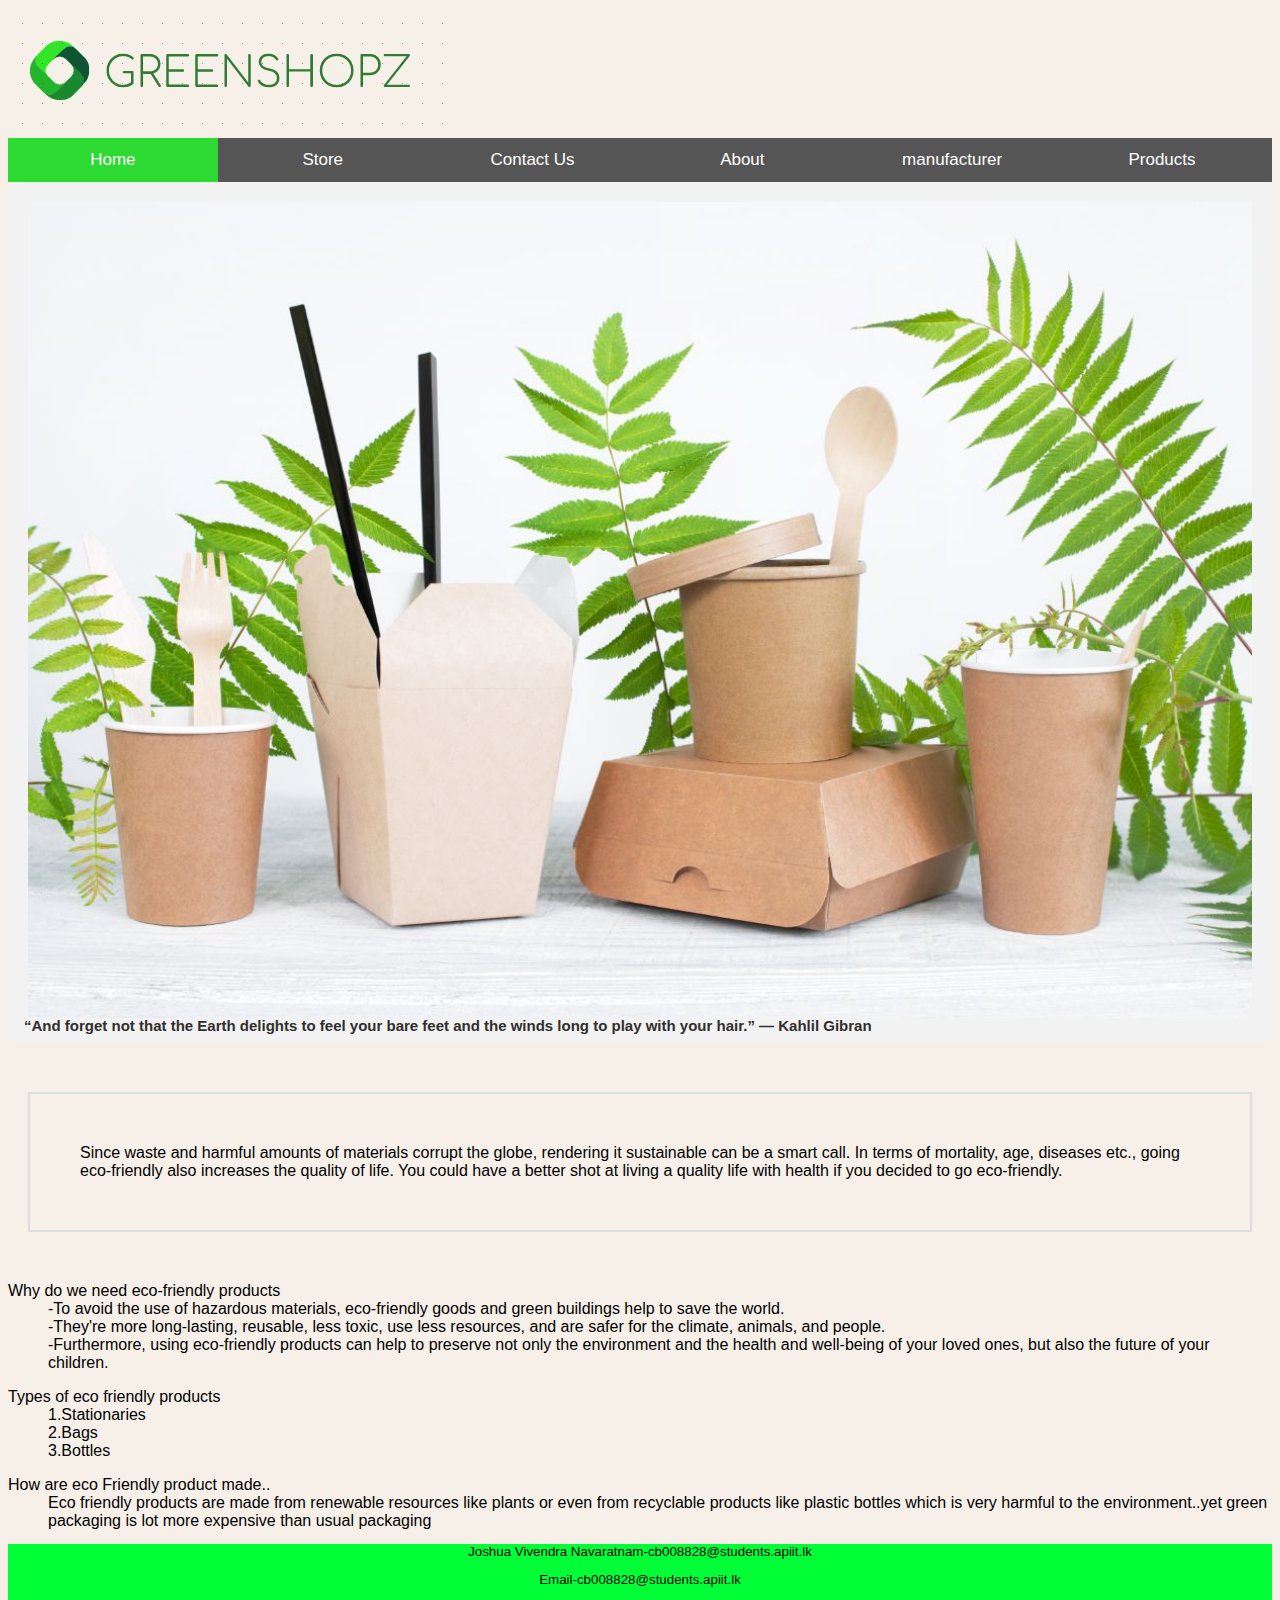
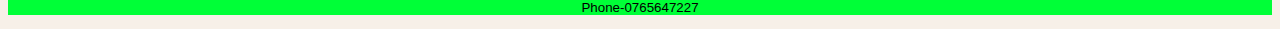
<file: index.html>
<!DOCTYPE html>
<html>
    <meta name="viewport" content="width=device-width, initial-scale=1">
    <head>
        <title>Eco Friendly Products</title>
        <link rel="stylesheet" href="styles/styles.css">
        <link rel="stylesheet" href="styles/horizontal-menu.css">
        <div id="logo">
            <img src="Images/logoeco.JPG" alt="GreenShopz">
        </div>
    </head>
    <body>
        <div class="navbar">
            <a class="active" href="index.html">Home</a>
            <a href="store.html">Store</a>
            <a href="contact.html">Contact Us</a>
            <a href="about.html">About</a>
            <a href="manufacturer.html">manufacturer</a>
            <a href="products.html">Products</a>
        </div>
        <div class="container">
            <img src="Images/Making-Earth-Friendly-Purchases-5-Products-That-are-Changing-the-World.jpg" alt="ecobro" style="width:100%;">
            <div class="bottom-left"> “And forget not that the Earth delights to feel your bare feet and the winds long to play with your hair.” — Kahlil Gibran</div>
            
          </div>
        <p class="excerpt">Since waste and harmful amounts of materials corrupt the globe, rendering it sustainable can be a smart call. In terms of mortality, age, diseases etc., going eco-friendly also increases the quality of life. You could have a better shot at living a quality life with health if you decided to go eco-friendly.</p>
        <dl> 
            <dt>Why do we need eco-friendly products</dt>
            <dd> -To avoid the use of hazardous materials, eco-friendly goods and green buildings help to save the world.</dd>
            <dd> -They're more long-lasting, reusable, less toxic, use less resources, and are safer for the climate, animals, and people.</dd>
            <dd> -Furthermore, using eco-friendly products can help to preserve not only the environment and the health and well-being of your loved ones, but also the future of your children.</dd>
        </dl>
        <dl>
            <dt>Types of eco friendly products</dt>
            <dd>1.Stationaries</dd>
            <dd>2.Bags</dd>
            <dd>3.Bottles</dd>
        </dl>
        <dt>How are eco Friendly product made..</dt>
        <dd>Eco friendly products are made from renewable resources like plants or even from recyclable products like plastic bottles which is very harmful to the environment..yet green packaging is lot more expensive than usual packaging</dd>


        </dl>
        <div class="footer">
            <p>Joshua Vivendra Navaratnam-cb008828@students.apiit.lk</p>
            <p>Email-cb008828@students.apiit.lk</p>
            <p>Phone-0765647227</p>
          </div>
    </body>

</html>
</file>
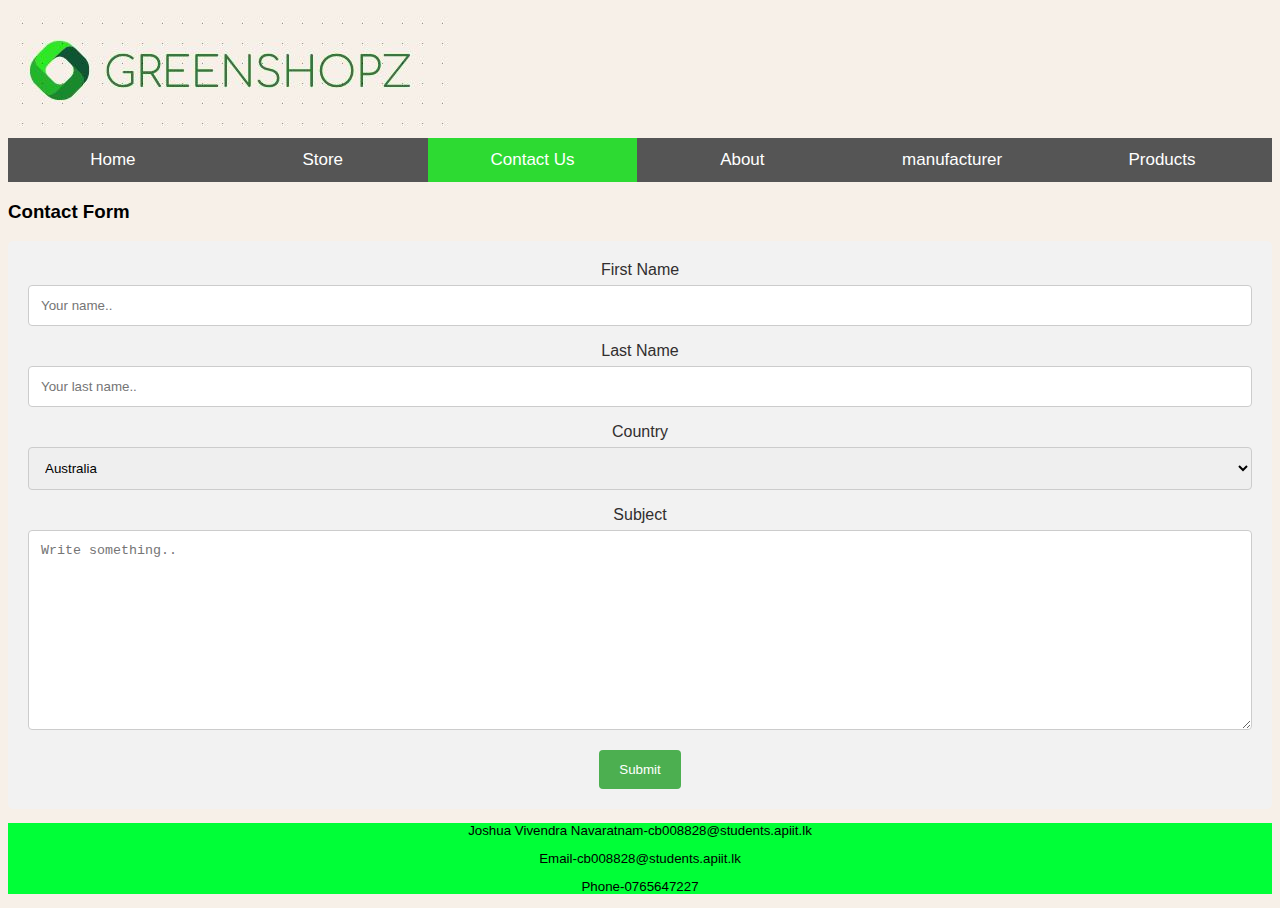
<file: contact.html>
<!DOCTYPE html>
<html>
    <meta name="viewport" content="width=device-width, initial-scale=1">
    <head>
        <title>Eco Friendly Products</title>
        <link rel="stylesheet" href="styles/styles.css">
        <link rel="stylesheet" href="styles/horizontal-menu.css">

        <div id="logo">
            <img src="Images/logoeco.JPG" alt="GreenShopz">
        </div>
    </head>
    <body>
        <div class="navbar">
            <a href="index.html">Home</a>
            <a href="store.html">Store</a>
            <a class="active" href="contact.html">Contact Us</a>
            <a href="about.html">About</a>
            <a href="manufacturer.html">manufacturer</a>
            <a href="products.html">Products</a>
        </div>
    </body>
    <h3>Contact Form</h3>

<div class="container">
  <form action="/action_page.php">
    <label for="fname">First Name</label>
    <input type="text" id="fname" name="firstname" placeholder="Your name..">

    <label for="lname">Last Name</label>
    <input type="text" id="lname" name="lastname" placeholder="Your last name..">

    <label for="country">Country</label>
    <select id="country" name="country">
      <option value="australia">Australia</option>
      <option value="canada">Canada</option>
      <option value="usa">USA</option>
    </select>

    <label for="subject">Subject</label>
    <textarea id="subject" name="subject" placeholder="Write something.." style="height:200px"></textarea>

    <input type="submit" value="Submit">
  </form>
</div>
<div class="footer">
  <p>Joshua Vivendra Navaratnam-cb008828@students.apiit.lk</p>
  <p>Email-cb008828@students.apiit.lk</p>
  <p>Phone-0765647227</p>
</div>
</html>
</file>
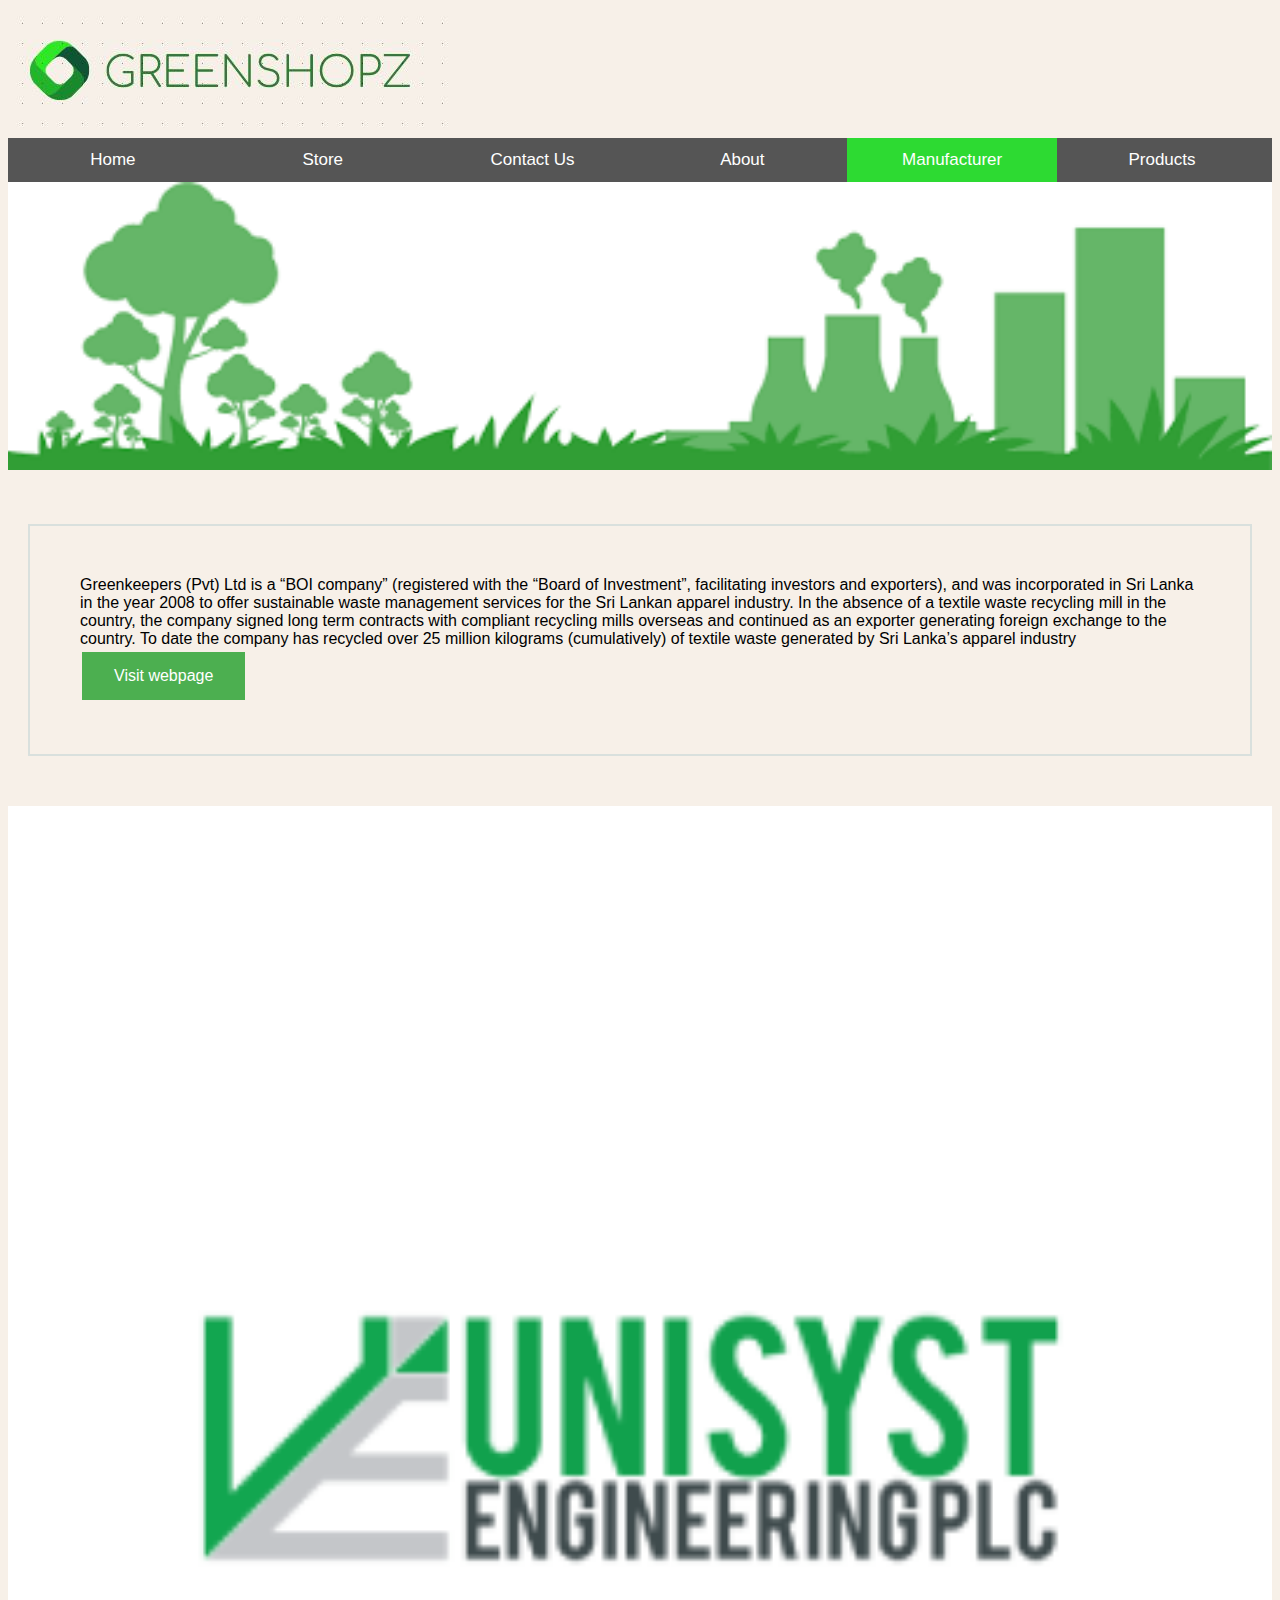
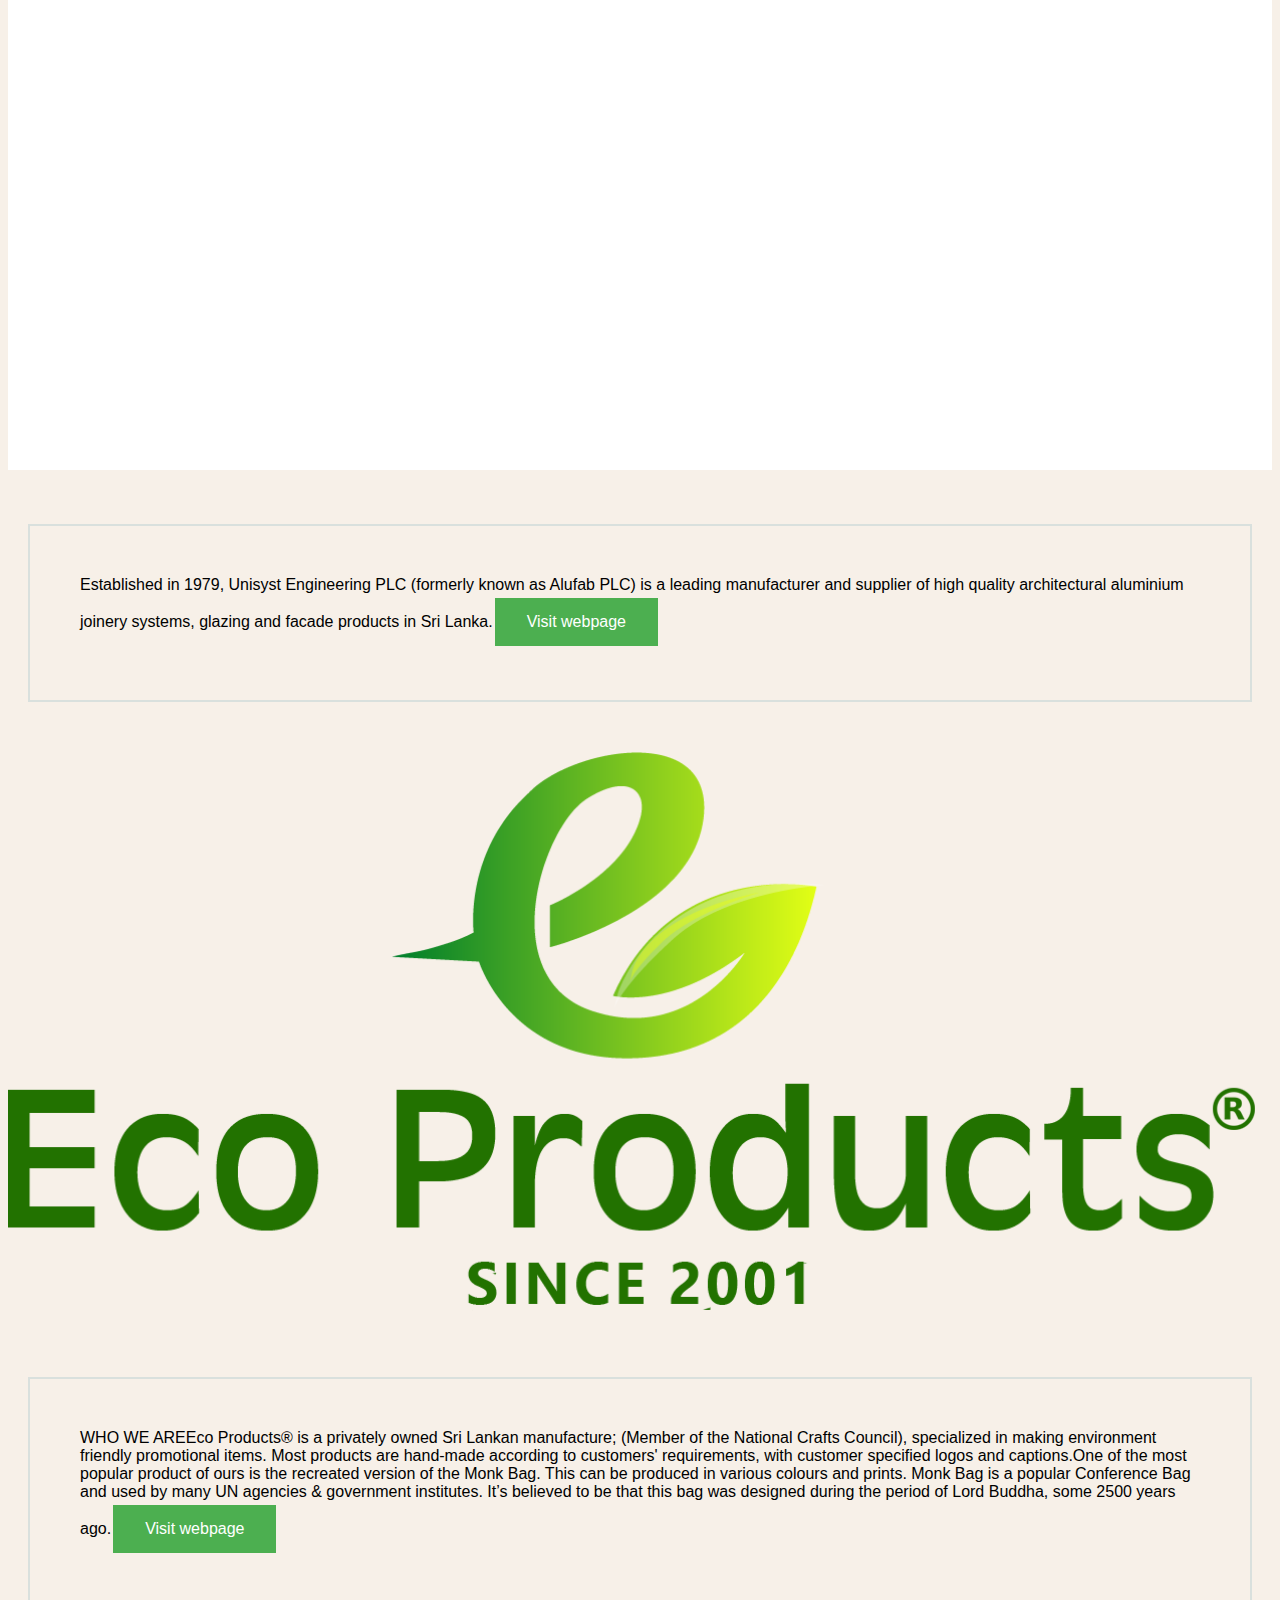
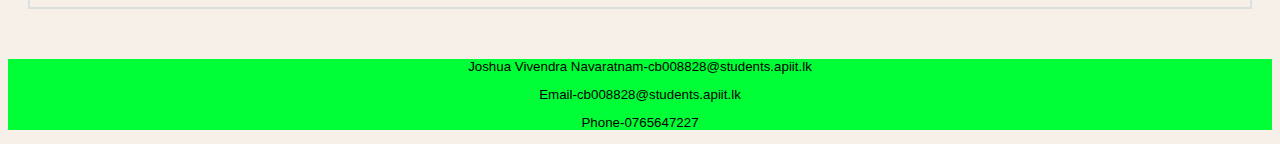
<file: manufacturer.html>
<!DOCTYPE html>
<html>
    <meta name="viewport" content="width=device-width, initial-scale=1">
    <head>
        <title>Eco Friendly Products</title>
        <link rel="stylesheet" href="styles/styles.css">
        <link rel="stylesheet" href="styles/horizontal-menu.css">

        <div id="logo">
            <img src="Images/logoeco.JPG" alt="GreenShopz">
        </div>
    </head>
    <body>
        <div class="navbar">
            <a href="index.html">Home</a>
            <a href="store.html">Store</a>
            <a href="contact.html">Contact Us</a>
            <a href="about.html">About</a>
            <a class="active" href="manufacturer.html">Manufacturer</a>
            <a href="products.html">Products</a>
        </div>
    </body>
    <img src="Images/download.png" alt="ecobro" style="width:100%;">
    <p class="excerpt">Greenkeepers (Pvt) Ltd is a “BOI company” (registered with the “Board of Investment”, facilitating investors and exporters), and was incorporated in Sri Lanka in the year 2008 to offer sustainable waste management services for the Sri Lankan apparel industry. In the absence of a textile waste recycling mill in the country, the company signed long term contracts with compliant recycling mills overseas and continued as an exporter generating foreign exchange to the country. To date the company has recycled over 25 million kilograms (cumulatively) of textile waste generated by Sri Lanka’s apparel industry<button class="button" onclick="document.location='https://www.greenkeepers.lk/about-us.php'">Visit webpage</button></p>
    <img src="Images/Unisyst-Engineering-Sri-Lanka.png" alt="ecobro" style="width:100%;">
    <p class="excerpt">Established in 1979, Unisyst Engineering PLC (formerly known as Alufab PLC) is a leading manufacturer and supplier of high quality architectural aluminium joinery systems, glazing and facade products in Sri Lanka.<button class="button" onclick="document.location='https://www.unisystplc.com/'">Visit webpage</button></p>
    <img src="Images/eco-logo.png" alt="ecobro" style="width:100%;">
    <p class="excerpt">WHO WE AREEco Products® is a privately owned Sri Lankan manufacture; (Member of the National Crafts Council), specialized in making environment friendly promotional items. Most products are hand-made according to customers' requirements, with customer specified logos and captions.One of the most popular product of ours is the recreated version of the Monk Bag. This can be produced in various colours and prints. Monk Bag is a popular Conference Bag and used by many UN agencies & government institutes. It’s believed to be that this bag was designed during the period of Lord Buddha, some 2500 years ago.<button class="button" onclick="document.location='https://www.ecoproductslk.com/'">Visit webpage</button></p>
    
    <div class="footer">
        <p>Joshua Vivendra Navaratnam-cb008828@students.apiit.lk</p>
        <p>Email-cb008828@students.apiit.lk</p>
        <p>Phone-0765647227</p>
      </div>
</html>
</file>
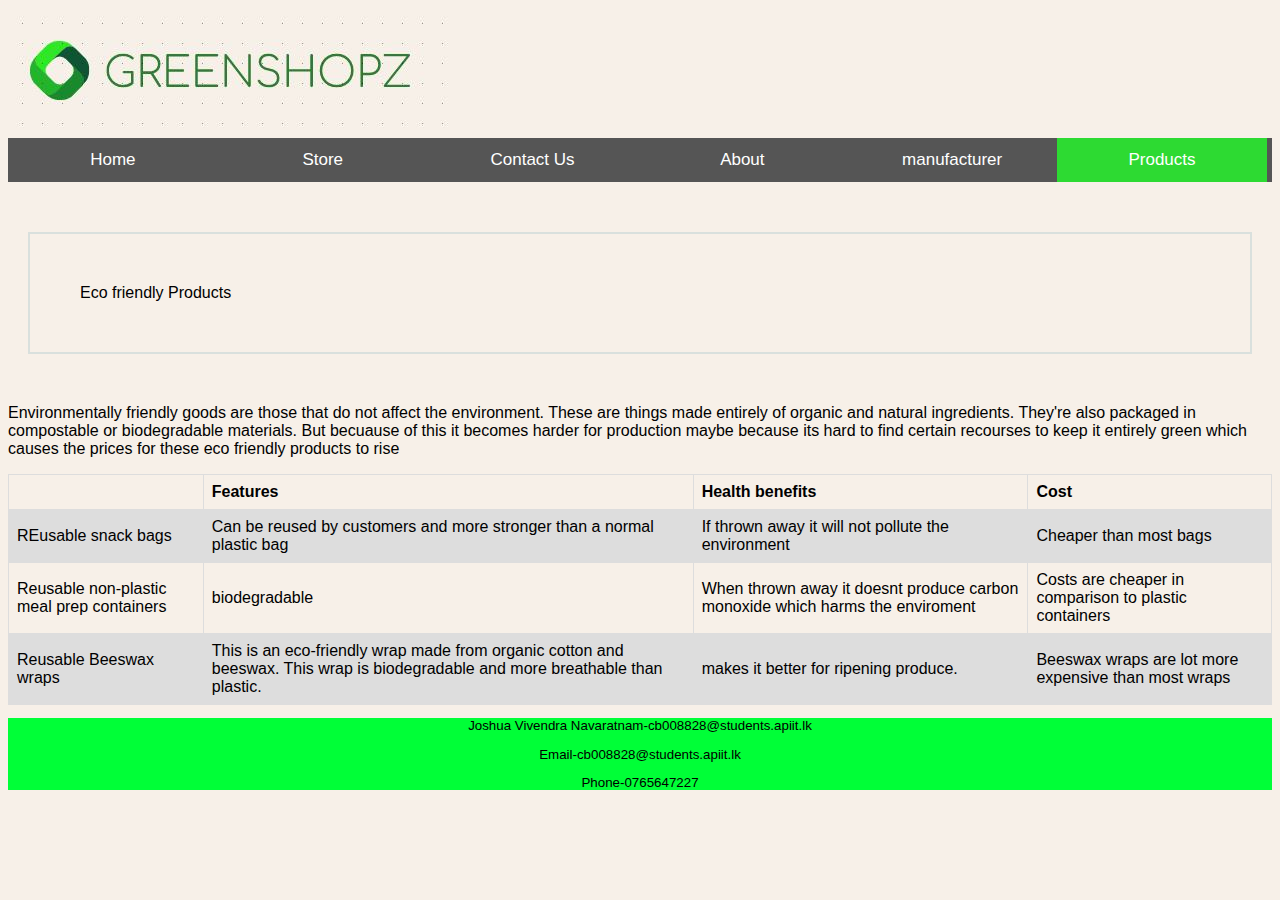
<file: products.html>
<!DOCTYPE html>
<html>
    <meta name="viewport" content="width=device-width, initial-scale=1">
    <head>
        <title>Eco Friendly Products</title>
        <link rel="stylesheet" href="styles/styles.css">
        <link rel="stylesheet" href="styles/horizontal-menu.css">

        <div id="logo">
            <img src="Images/logoeco.JPG" alt="GreenShopz">
        </div>
    </head>
    <body>
        <div class="navbar">
            <a href="index.html">Home</a>
            <a href="store.html">Store</a>
            <a href="contact.html">Contact Us</a>
            <a href="about.html">About</a>
            <a href="manufacturer.html">manufacturer</a>
            <a class="active" href="products.html">Products</a>
        </div>
        <p class="excerpt">Eco friendly Products </p>
        <p>Environmentally friendly goods are those that do not affect the environment. These are things made entirely of organic and natural ingredients. They're also packaged in compostable or biodegradable materials. But becuause of this it becomes harder for production maybe because its hard to find certain recourses to keep it entirely green which causes the prices for these eco friendly products to rise</p>
        <table>
            <tr>
              <th> </th>
              <th>Features</th>
              <th>Health benefits</th>
              <th>Cost</th>
            </tr>
            <tr>
              <td>REusable snack bags</td>
              <td>Can be reused by customers and more stronger than a normal plastic bag</td>
              <td>If thrown away it will not pollute the environment</td>
              <td>Cheaper than most bags</td>
            </tr>
            <tr>
              <td>Reusable non-plastic meal prep containers</td>
              <td>biodegradable</td>
              <td>When thrown away it doesnt produce carbon monoxide which harms the enviroment</td>
              <td>Costs are cheaper in comparison to plastic containers</td>
            </tr>
            <tr>
              <td>Reusable Beeswax wraps</td>
              <td>This is an eco-friendly wrap made from organic cotton and beeswax. This wrap is biodegradable and more breathable than plastic. </td>
              <td> makes it better for ripening produce.</td>
              <td>Beeswax wraps are lot more expensive than most wraps</td>
            </tr>
          </table>
       
    </body>
    <div class="footer">
        <p>Joshua Vivendra Navaratnam-cb008828@students.apiit.lk</p>
        <p>Email-cb008828@students.apiit.lk</p>
        <p>Phone-0765647227</p>
      </div>
</html>
</file>
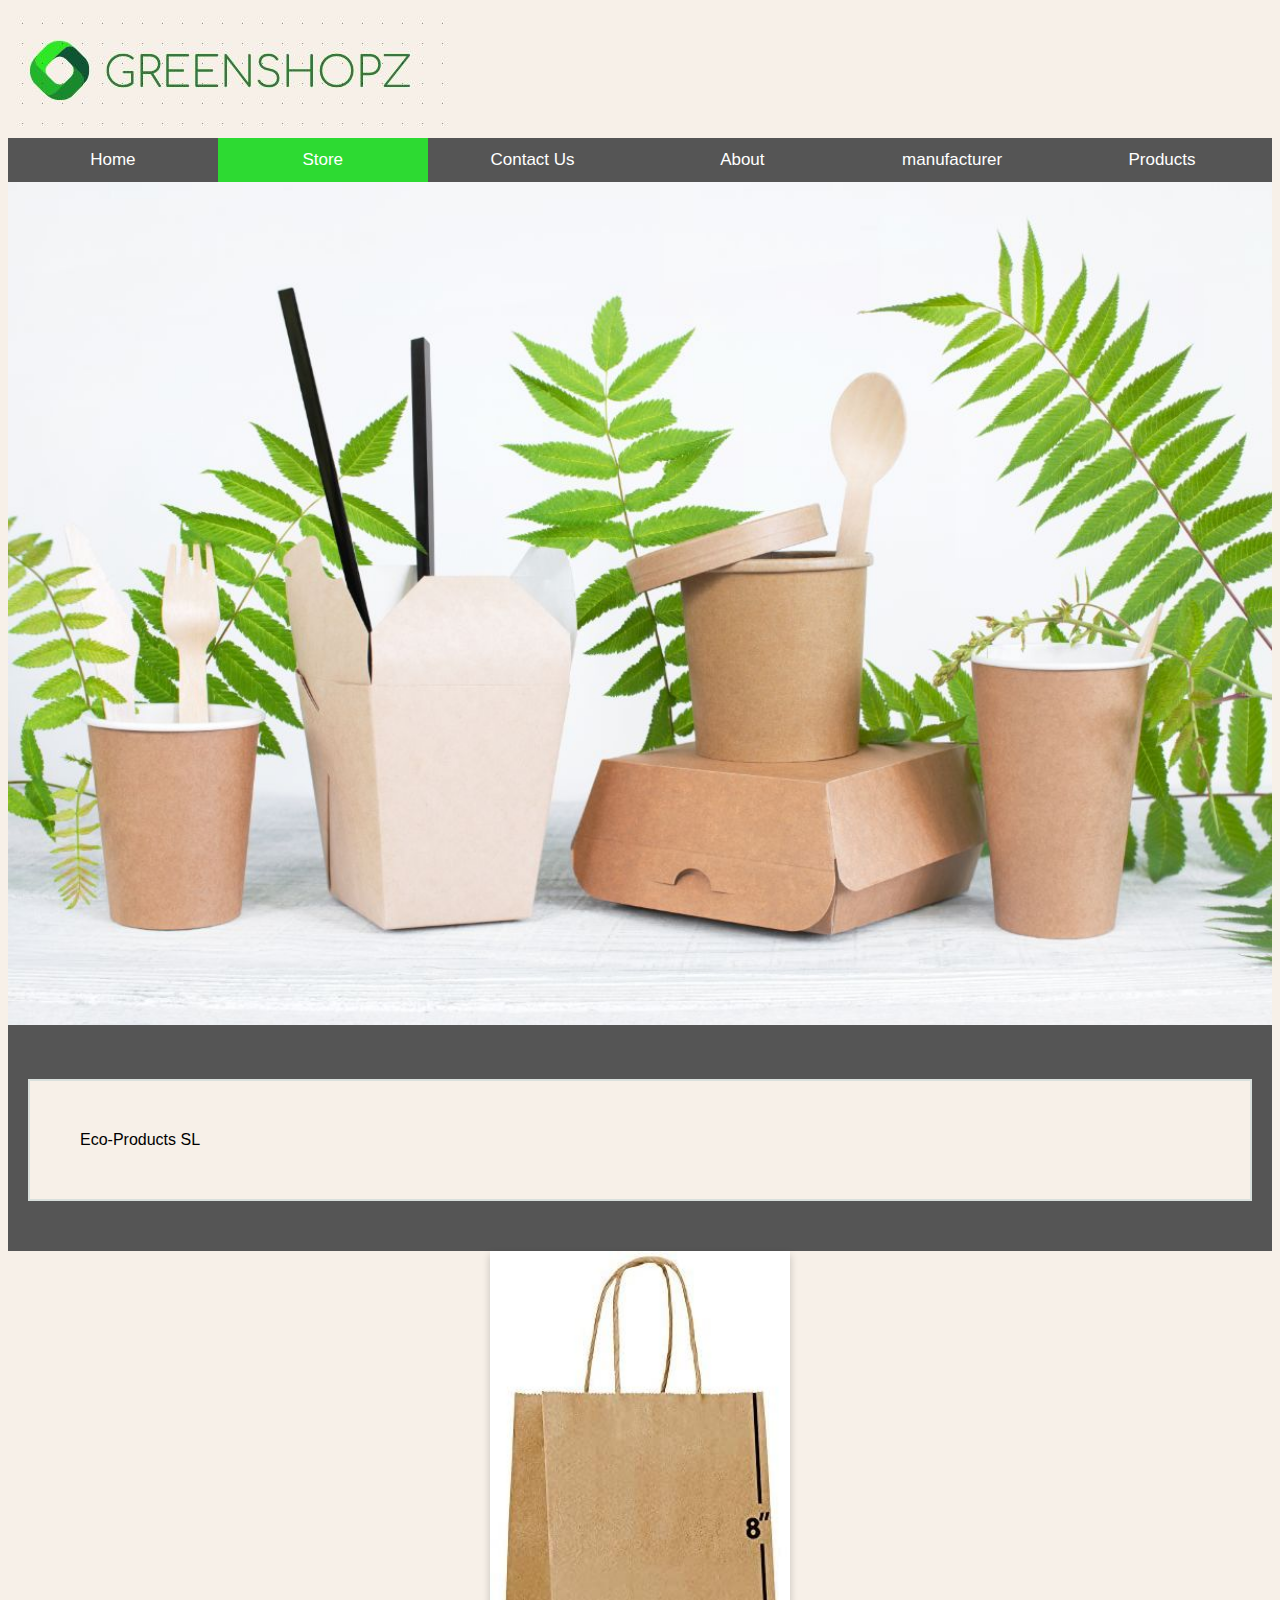
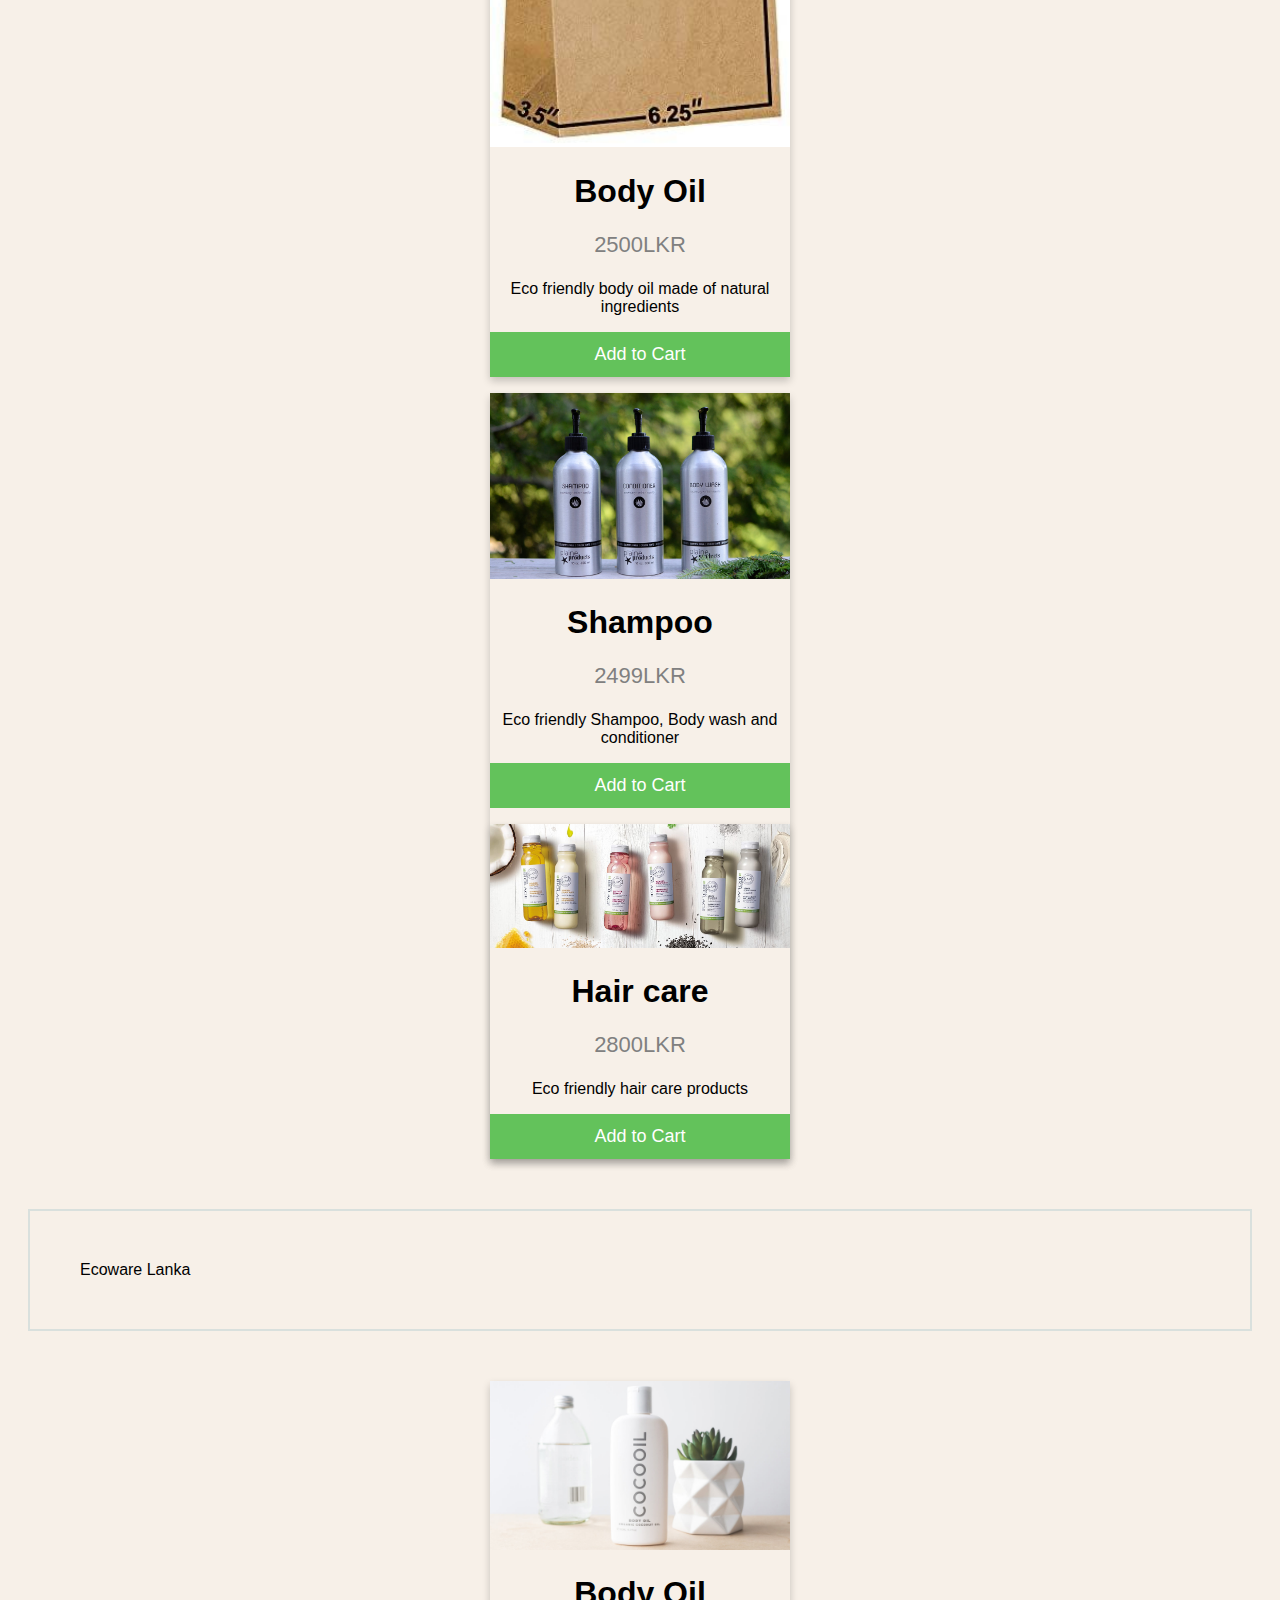
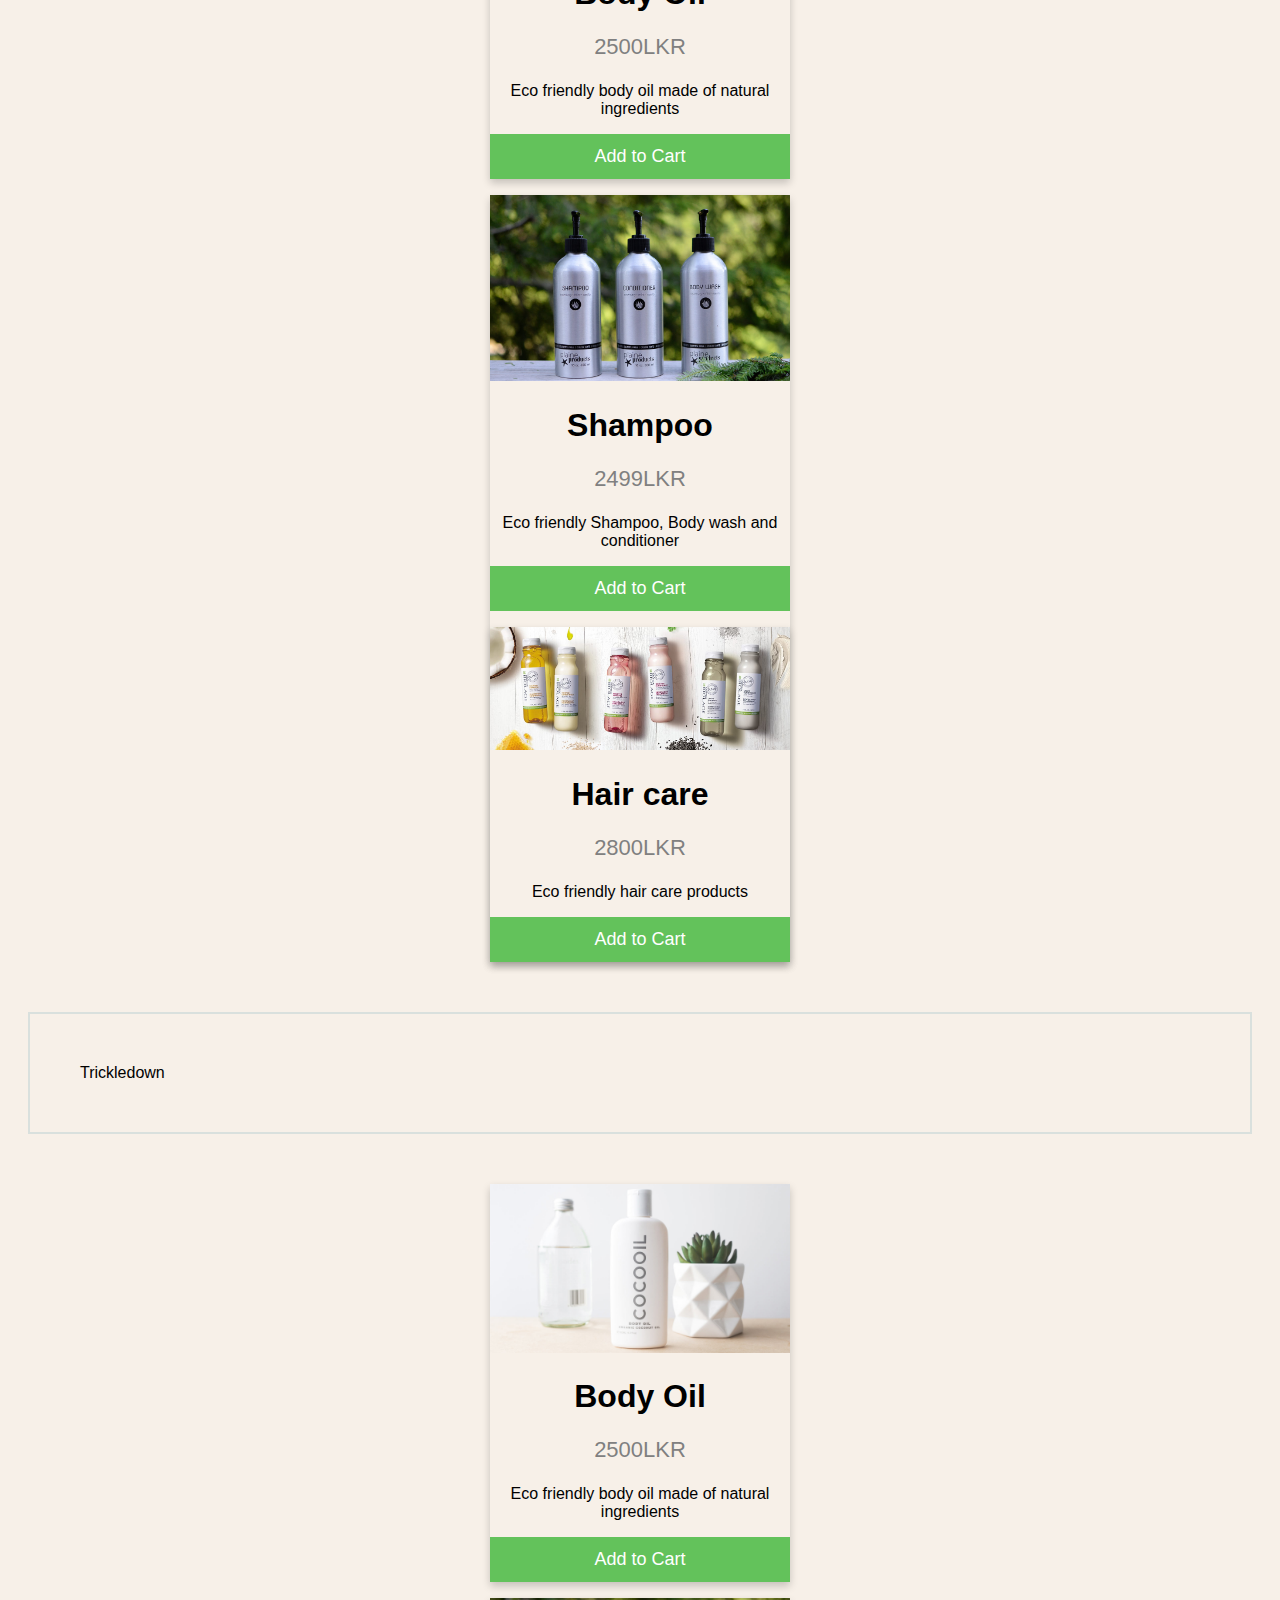
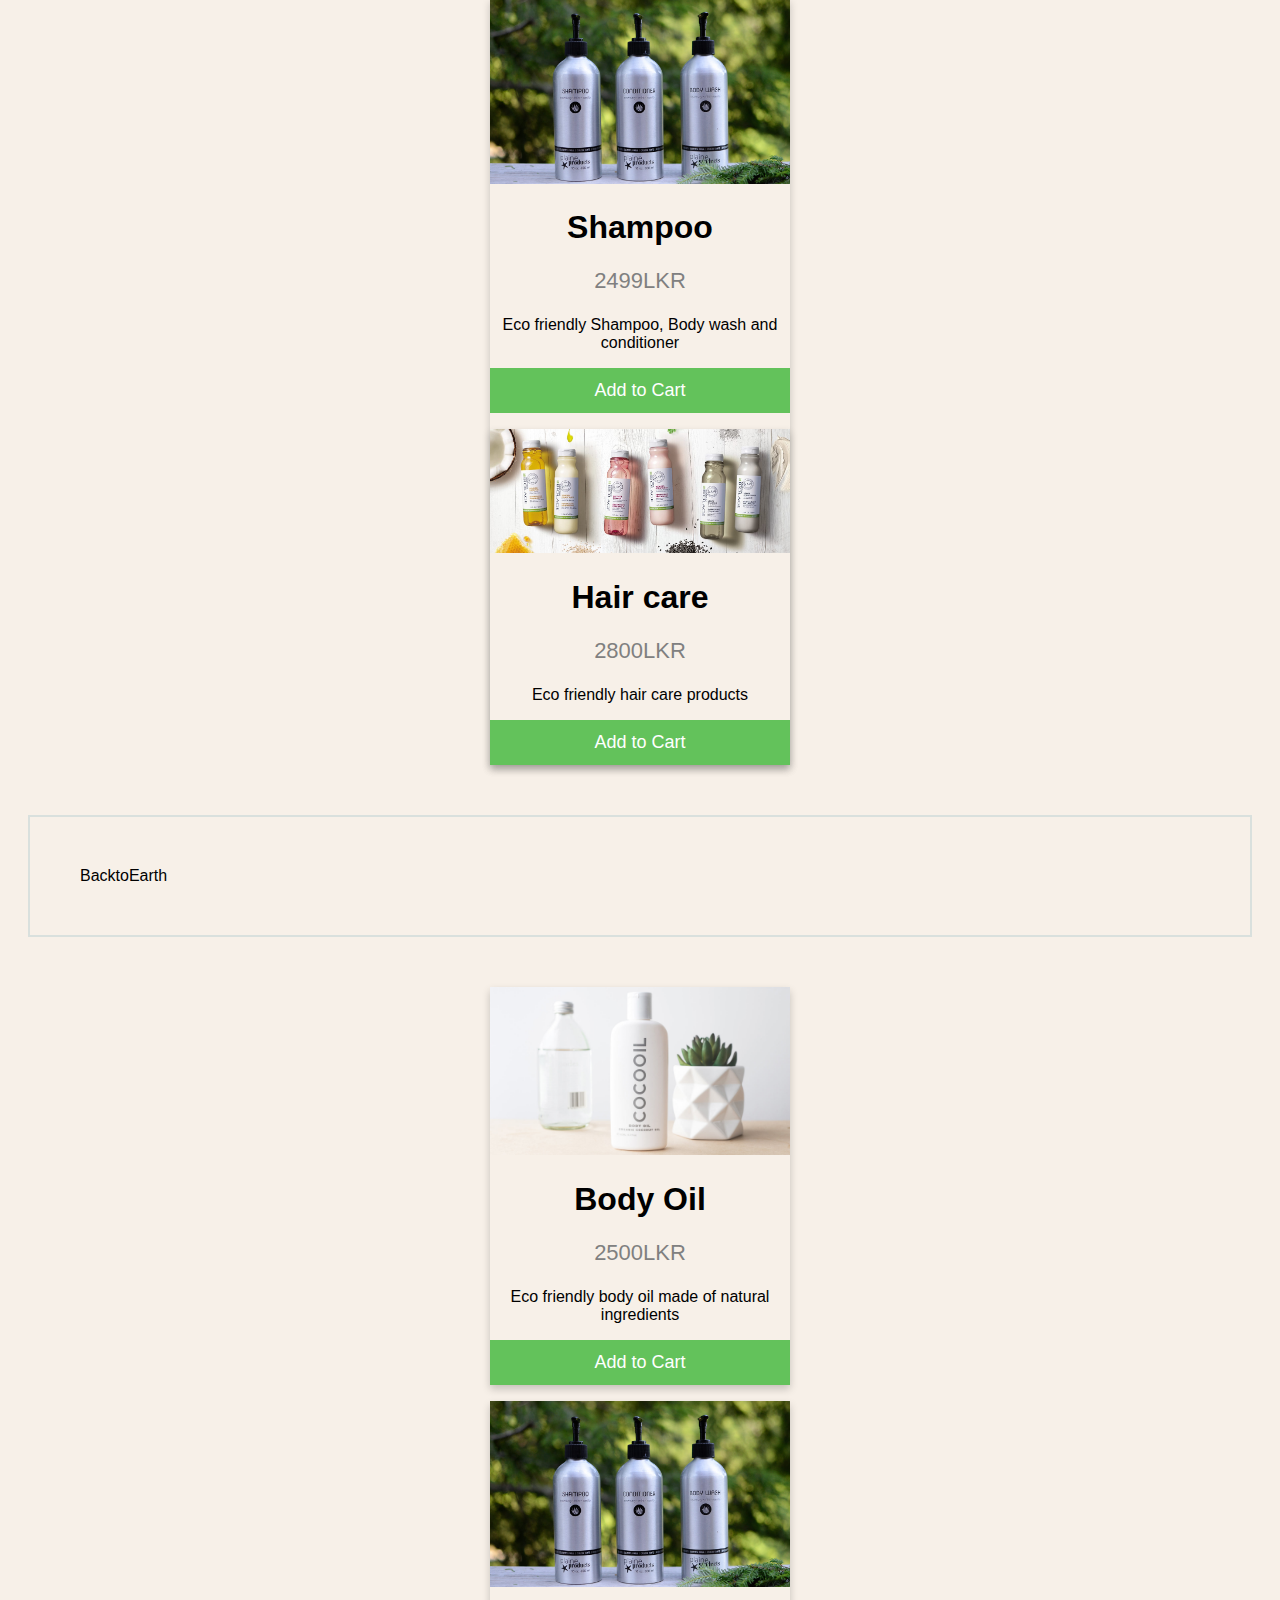
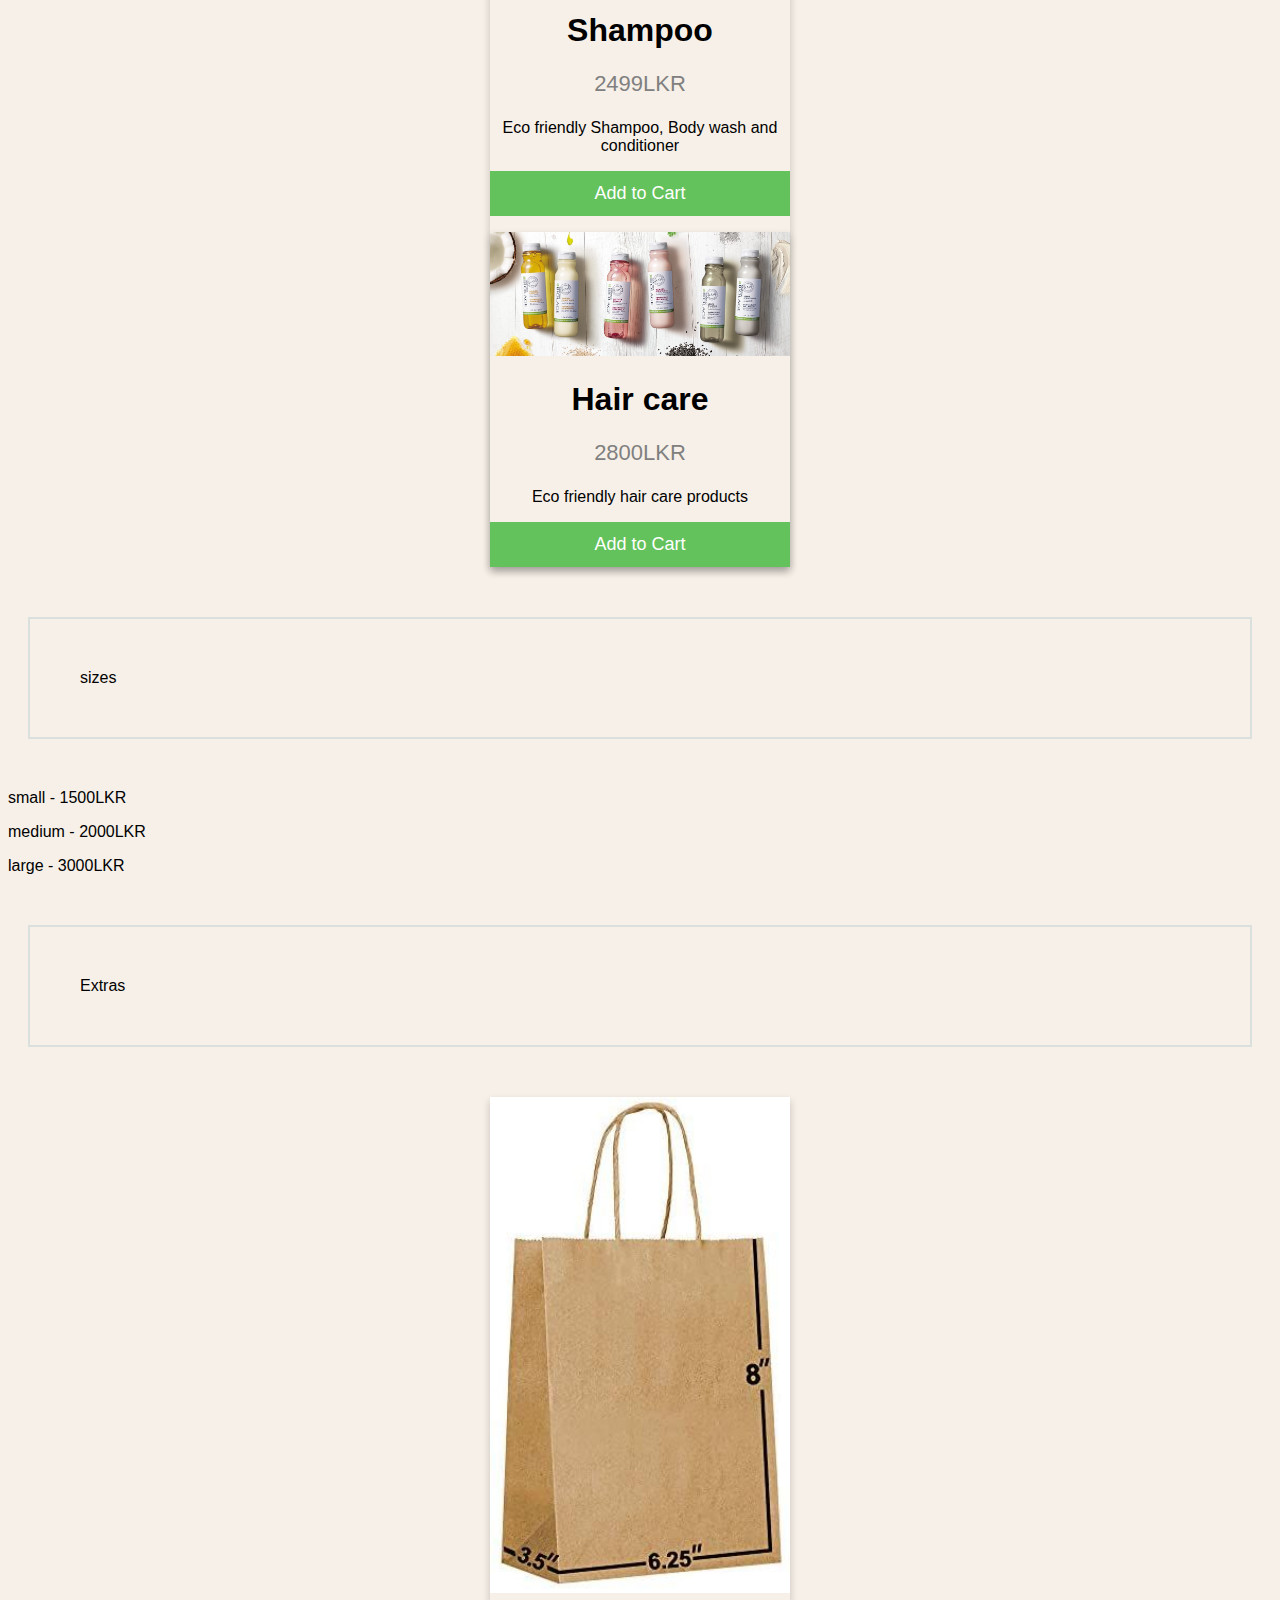
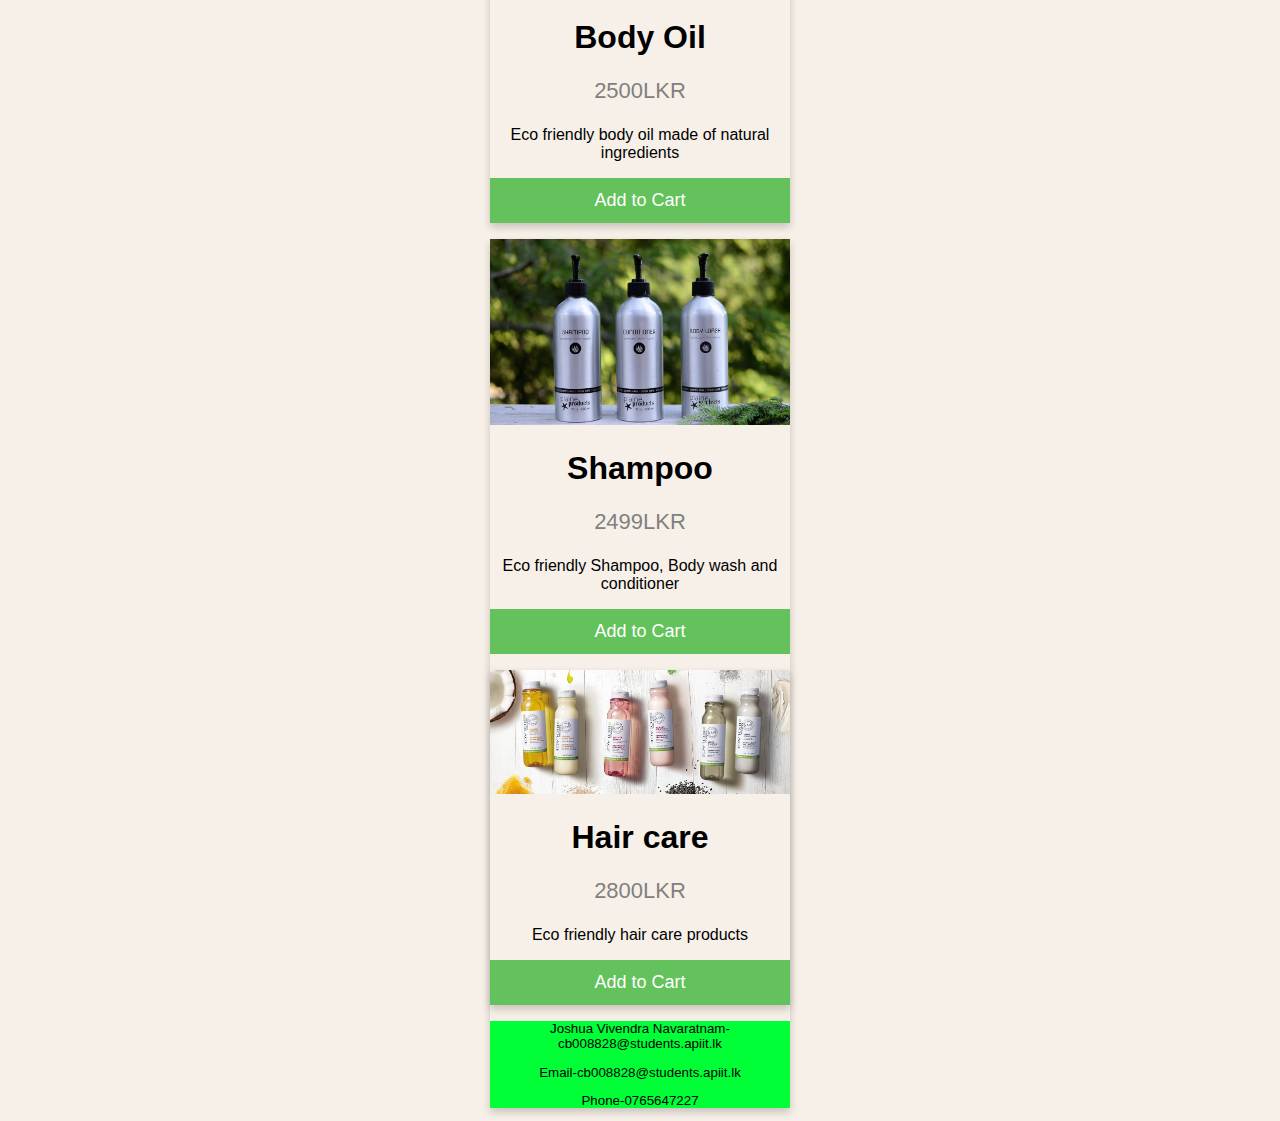
<file: store.html>
<!DOCTYPE html>
<html>
    <meta name="viewport" content="width=device-width, initial-scale=1">
    <head>
        <title>Eco Friendly Products</title>
        <link rel="stylesheet" href="styles/styles.css">
        <link rel="stylesheet" href="styles/horizontal-menu.css">

        <div id="logo">
            <img src="Images/logoeco.JPG" alt="GreenShopz">
        </div>
    </head>
    <body>
        <div class="navbar">
            <a href="index.html">Home</a>
            <a class="active" href="store.html">Store</a>
            <a href="contact.html">Contact Us</a>
            <a href="about.html">About</a>
            <a href="manufacturer.html">manufacturer</a>
            <a href="products.html">Products</a>
            <img src="Images/Making-Earth-Friendly-Purchases-5-Products-That-are-Changing-the-World.jpg" alt="ecobro" style="width:100%;">
           <p class="excerpt">Eco-Products SL </p>
        </div>
        <div class="card">
            <img src="Images/bagz.jpg" alt="Body Oil" style="width:100%">
            <h1>Body Oil</h1>
            <p class="price">2500LKR</p>
            <p>Eco friendly body oil made of natural ingredients</p>
            <p><button>Add to Cart</button></p>
          </div>
          <div class="card">
            <img src="Images/Plaine-Products-Review-1024x635.jpg" alt="SHampooo" style="width:100%">
            <h1>Shampoo</h1>
            <p class="price">2499LKR</p>
            <p>Eco friendly Shampoo, Body wash and conditioner</p>
            <p><button>Add to Cart</button></p>
            <div class="card">
                <img src="Images/raw_biolage.jpg" alt="SHampooo" style="width:100%">
                <h1>Hair care</h1>
                <p class="price">2800LKR</p>
                <p>Eco friendly hair care products</p>
                <p><button>Add to Cart</button></p>
              </div>
          </div>
          <p class="excerpt">Ecoware Lanka </p>
          <div class="card">
            <img src="Images/eco-friendly-products.jpg" alt="Body Oil" style="width:100%">
            <h1>Body Oil</h1>
            <p class="price">2500LKR</p>
            <p>Eco friendly body oil made of natural ingredients</p>
            <p><button>Add to Cart</button></p>
          </div>
          <div class="card">
            <img src="Images/Plaine-Products-Review-1024x635.jpg" alt="SHampooo" style="width:100%">
            <h1>Shampoo</h1>
            <p class="price">2499LKR</p>
            <p>Eco friendly Shampoo, Body wash and conditioner</p>
            <p><button>Add to Cart</button></p>
            <div class="card">
                <img src="Images/raw_biolage.jpg" alt="SHampooo" style="width:100%">
                <h1>Hair care</h1>
                <p class="price">2800LKR</p>
                <p>Eco friendly hair care products</p>
                <p><button>Add to Cart</button></p>
              </div>
          </div>
          <p class="excerpt">Trickledown</p>
          <div class="card">
            <img src="Images/eco-friendly-products.jpg" alt="Body Oil" style="width:100%">
            <h1>Body Oil</h1>
            <p class="price">2500LKR</p>
            <p>Eco friendly body oil made of natural ingredients</p>
            <p><button>Add to Cart</button></p>
          </div>
          <div class="card">
            <img src="Images/Plaine-Products-Review-1024x635.jpg" alt="SHampooo" style="width:100%">
            <h1>Shampoo</h1>
            <p class="price">2499LKR</p>
            <p>Eco friendly Shampoo, Body wash and conditioner</p>
            <p><button>Add to Cart</button></p>
            <div class="card">
                <img src="Images/raw_biolage.jpg" alt="SHampooo" style="width:100%">
                <h1>Hair care</h1>
                <p class="price">2800LKR</p>
                <p>Eco friendly hair care products</p>
                <p><button>Add to Cart</button></p>
              </div>
          </div>
          <p class="excerpt">BacktoEarth</p>
          <div class="card">
            <img src="Images/eco-friendly-products.jpg" alt="Body Oil" style="width:100%">
            <h1>Body Oil</h1>
            <p class="price">2500LKR</p>
            <p>Eco friendly body oil made of natural ingredients</p>
            <p><button>Add to Cart</button></p>
          </div>
          <div class="card">
            <img src="Images/Plaine-Products-Review-1024x635.jpg" alt="SHampooo" style="width:100%">
            <h1>Shampoo</h1>
            <p class="price">2499LKR</p>
            <p>Eco friendly Shampoo, Body wash and conditioner</p>
            <p><button>Add to Cart</button></p>
            <div class="card">
                <img src="Images/raw_biolage.jpg" alt="SHampooo" style="width:100%">
                <h1>Hair care</h1>
                <p class="price">2800LKR</p>
                <p>Eco friendly hair care products</p>
                <p><button>Add to Cart</button></p>
              </div>
          </div>
          <p class="excerpt">sizes</p>
          <p>small - 1500LKR</p>
          <p>medium - 2000LKR</p>
          <p>large - 3000LKR</p>


            <p class="excerpt">Extras</p>
          <div class="card">
            <img src="Images/bagz.jpg" alt="Body Oil" style="width:100%">
            <h1>Body Oil</h1>
            <p class="price">2500LKR</p>
            <p>Eco friendly body oil made of natural ingredients</p>
            <p><button>Add to Cart</button></p>
          </div>
          <div class="card">
            <img src="Images/Plaine-Products-Review-1024x635.jpg" alt="SHampooo" style="width:100%">
            <h1>Shampoo</h1>
            <p class="price">2499LKR</p>
            <p>Eco friendly Shampoo, Body wash and conditioner</p>
            <p><button>Add to Cart</button></p>
            <div class="card">
                <img src="Images/raw_biolage.jpg" alt="SHampooo" style="width:100%">
                <h1>Hair care</h1>
                <p class="price">2800LKR</p>
                <p>Eco friendly hair care products</p>
                <p><button>Add to Cart</button></p>
              </div>


    </body>
    <footer></footer>
    <div class="footer">
        <p>Joshua Vivendra Navaratnam-cb008828@students.apiit.lk</p>
        <p>Email-cb008828@students.apiit.lk</p>
        <p>Phone-0765647227</p>
      </div>
    </footer>
</html>
</file>
<file: styles/styles.css>
ul {
  list-style-type : none;
  padding : 0;
  overflow : hidden;
  background-color : rgb(247, 240, 232);
  }
  li {
  display : inline;
  float : left;
  }
  li a {
  display : block;
  color : rgb(0, 0, 0);
  text-align : center;
  padding : 16px;
  text-decoration : none;
  }
  li a:hover {
  background-color : #9ed89c;
  }
  body {
  background-color : rgb(247, 240, 232);
  }
  body {
  font-size : 35px;
  }
  p.excerpt {
  border : #d9e0dd solid 2px;
  background-color : rgb(247, 240, 232);
  padding : 50px;
  margin-top : 50px;
  margin-bottom : 50px;
  margin-left : 20px;
  margin-right : 20px;
  font-family : 'Lucida Sans', 'Lucida Sans Regular', 'Lucida Grande', 'Lucida Sans Unicode', Geneva, Verdana, sans-serif;
  }
  .container {
  position : relative;
  text-align : center;
  color : rgb(49, 46, 46);
  }
  .bottom-left {
  position : absolute;
  bottom : 8px;
  left : 16px;
  font-size : 15px;
  font-weight : bold;
  }
  .top-left {
  position : absolute;
  top : 8px;
  left : 16px;
  }
  .top-right {
  position : absolute;
  top : 8px;
  right : 16px;
  }
  .bottom-right {
  position : absolute;
  bottom : 8px;
  right : 16px;
  }
  .centered {
  position : absolute;
  top : 50%;
  left : 50%;
  transform : translate(-50%,-50%);
  }
  body {
  font-family : Arial, Helvetica, sans-serif;
  font-size: medium;
  }
  * {
  box-sizing : border-box;
  }
  input[type="text"], select, textarea {
  width : 100%;
  padding : 12px;
  border : #ccc solid 1px;
  border-radius : 4px;
  box-sizing : border-box;
  margin-top : 6px;
  margin-bottom : 16px;
  resize : vertical;
  }
  input[type="submit"] {
  background-color : #4CAF50;
  color : white;
  padding : 12px 20px;
  border : none;
  border-radius : 4px;
  cursor : pointer;
  }
  input[type="submit"]:hover {
  background-color : #45a049;
  }
  .container {
  border-radius : 5px;
  background-color : #f2f2f2;
  padding : 20px;
  }
  .card {
  box-shadow : 0 4px 8px 0 rgb(0, 0, 0, 0.2);
  max-width : 300px;
  margin : auto;
  text-align : center;
  }
  .price {
  color : grey;
  font-size : 22px;
  }
  .card button {
  border : none;
  outline : 0;
  padding : 12px;
  color : white;
  background-color : rgb(99, 194, 91);
  text-align : center;
  cursor : pointer;
  width : 100%;
  font-size : 18px;
  }
  .card button:hover {
  opacity : 0.7;
  color : #030303;
  }
  .button {
  background-color : #4CAF50;
  border : none;
  color : white;
  padding : 15px 32px;
  text-align : center;
  text-decoration : none;
  display : inline-block;
  font-size : 16px;
  margin : 4px 2px;
  cursor : pointer;
  }
  .footer {
  position : static;
  left : 0;
  bottom : 0;
  width : 100%;
  background-color : rgb(0, 255, 55);
  color : rgb(0, 0, 0);
  text-align : center;
  font-size : smaller;
  }
  table {
  font-family : arial, sans-serif;
  border-collapse : collapse;
  width : 100%;
  }
  td, th {
  border : #dddddd solid 1px;
  text-align : left;
  padding : 8px;
  }
  tr:nth-child(even) {
  background-color : #dddddd;
  }
</file>
<file: styles/horizontal-menu.css>
* {box-sizing: border-box}
body {font-family: Arial, Helvetica, sans-serif;}

.navbar {
  width: 100%;
  background-color: #555;
  overflow: auto;
}

.navbar a {
  float: left;
  padding: 12px;
  color: white;
  text-decoration: none;
  font-size: 17px;
  width: 16.6%; 
  text-align: center;
}

.navbar a:hover {
  background-color: rgb(113, 221, 113);
}

.navbar a.active {
  background-color: #2dda32;
}

@media screen and (max-width: 500px) {
  .navbar a {
    float: none;
    display: block;
    width: 100%;
    text-align: left;
  }
}
</file>
